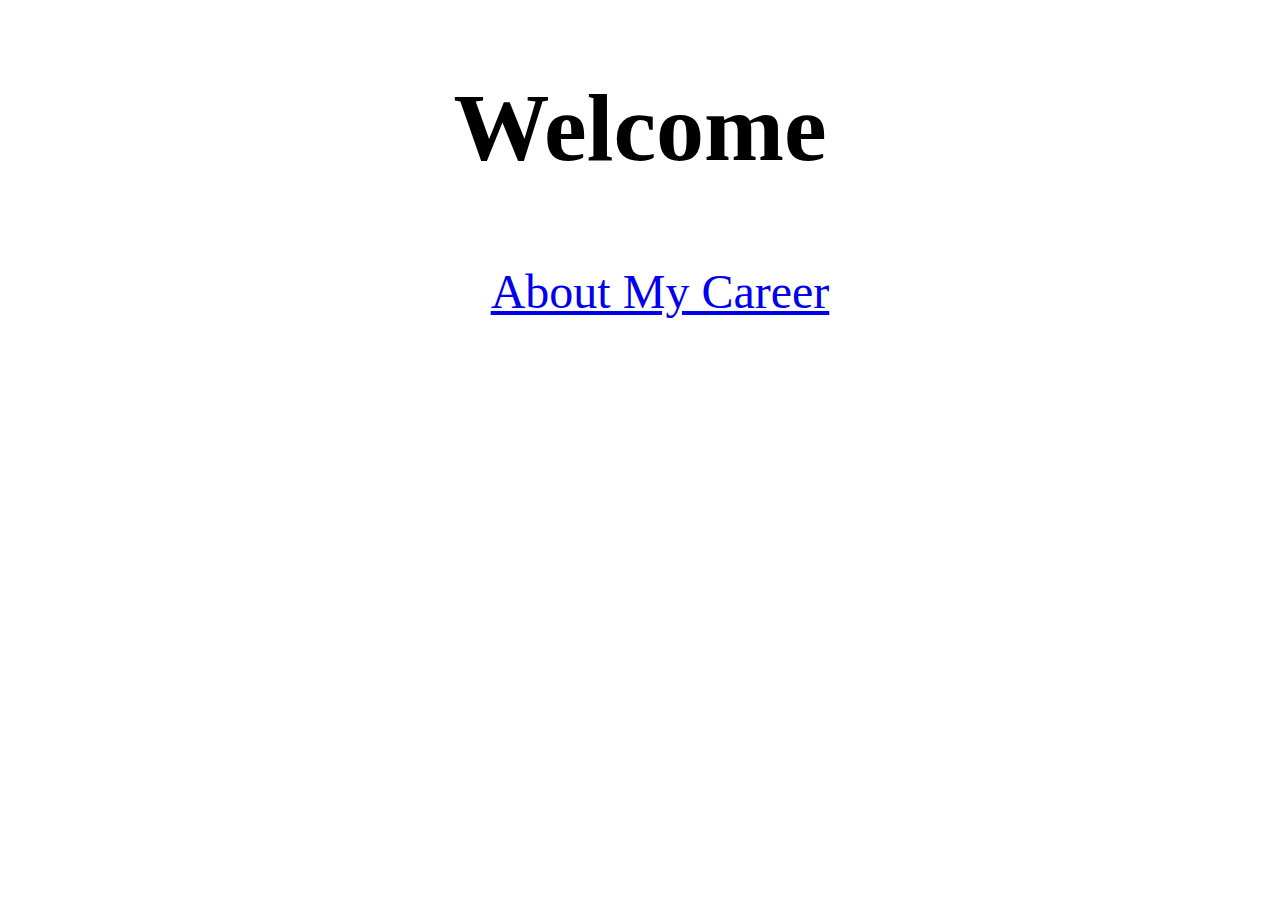
<file: index.html>
<!DOCTYPE html>
<html lang="en">
<head>
    <meta charset="UTF-8">
    <meta name="viewport" content="width=device-width, initial-scale=1.0">
    <title>Personal Profile</title>
    <link rel="stylesheet" href="index.css">
</head>
<body>
    <header>
        <h1>Welcome</h1>
    </header>
    <section class="links">
        <nav>
            <ul>
                <li><a href="career.html">About My Career</a></li>
            </ul>
        </nav>
    </section>
</body>
</html>
</file>
<file: index.css>
header {
    display: flex;
    justify-content: center;
    font-size: xxx-large;
}

li {
    display: flex;
    justify-content: center;
    font-size: xxx-large;
}
</file>
